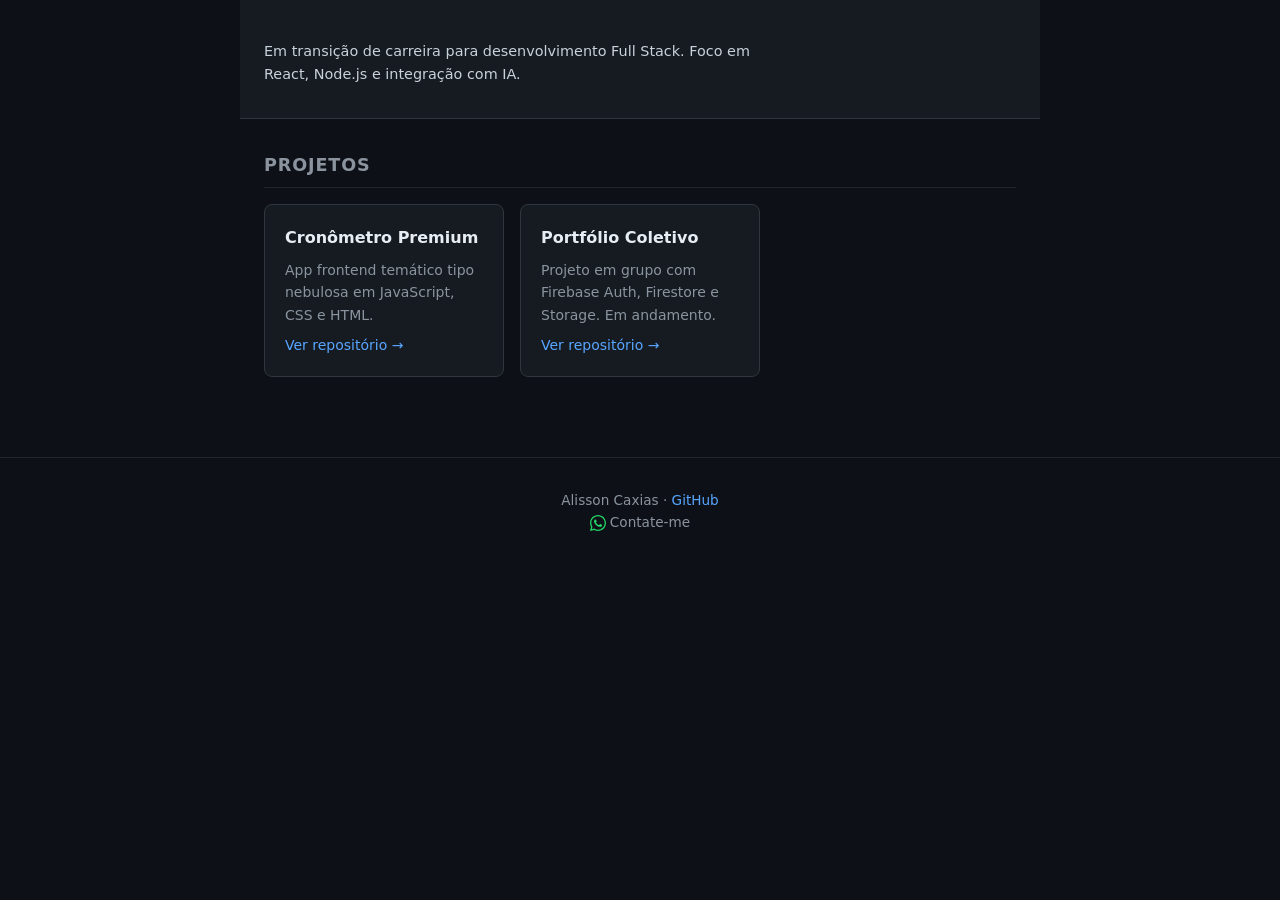
<file: projetos/alisson-caxias/index.html>
<!DOCTYPE html>
<html lang="pt-BR">

<head>
  <meta charset="UTF-8">
  <meta name="viewport" content="width=device-width, initial-scale=1.0">
  <title>Alisson Caxias — Desenvolvedor Full Stack</title>
  <link rel="stylesheet" href="styles.css">
</head>

<body>

  <header class="perfil-header">
      <p class="perfil-bio">
        Em transição de carreira para desenvolvimento Full Stack.
        Foco em React, Node.js e integração com IA.
      </p>
    </div>
  </header>

  <main class="container">

    <section class="projetos-section">
      <h2>Projetos</h2>

      <div class="projetos-grid">

        <article class="projeto-card">
          <h3>Cronômetro Premium</h3>
          <p>App frontend temático tipo nebulosa em JavaScript, CSS e HTML.</p>
          <a rel="noopener" href="https://github.com/AlissonCaxias/cronometro-premium" target="_blank">Ver repositório →</a>
        </article>

        <!--article class="projeto-card">
          <h3>NovaCRM AI</h3>
          <p>Módulo de análise de leads com IA integrada via OpenAI API. React + Node.js.</p>
          <a rel="noopener" href="https://github.com/AlissonCaxias/" target="_blank">Ver repositório →</a>
        </article-->

        <article class="projeto-card em-construcao">
          <h3>Portfólio Coletivo</h3>
          <p>Projeto em grupo com Firebase Auth, Firestore e Storage. Em andamento.</p>
          <a rel="noopener" href="https://github.com/PortfolioColetivo/portfolio-coletivo" target="_blank">Ver repositório →</a>
        </article>

      </div>
    </section>

  </main>

  <footer>
    <p>
      Alisson Caxias ·
      <a rel="noopener" href="https://github.com/AlissonCaxias/alissoncaxias" target="_blank">GitHub</a><br>
      <a rel="noopener" href="https://wa.me/5562991442890" target="_blank" class="footer-whatsapp">
        <svg xmlns="http://www.w3.org/2000/svg" width="16" height="16" viewBox="0 0 32 32" fill="#25D366" aria-hidden="true">
          <path d="M16 0C7.163 0 0 7.163 0 16c0 2.833.74 5.49 2.035 7.796L0 32l8.418-2.007A15.934 15.934 0 0 0 16 32c8.837 0 16-7.163 16-16S24.837 0 16 0zm0 29.333a13.27 13.27 0 0 1-6.795-1.867l-.487-.29-5.002 1.193 1.243-4.86-.317-.5A13.267 13.267 0 0 1 2.667 16C2.667 8.636 8.636 2.667 16 2.667S29.333 8.636 29.333 16 23.364 29.333 16 29.333zm7.27-9.815c-.398-.2-2.355-1.163-2.72-1.295-.365-.133-.63-.2-.896.2-.265.398-1.03 1.295-1.262 1.56-.232.266-.465.3-.863.1-.398-.2-1.682-.62-3.203-1.977-1.184-1.057-1.983-2.362-2.215-2.76-.232-.398-.025-.614.175-.812.18-.178.398-.465.597-.698.2-.232.266-.398.398-.664.133-.265.067-.498-.033-.697-.1-.2-.896-2.16-1.228-2.958-.323-.777-.65-.672-.896-.684l-.764-.013c-.265 0-.696.1-1.06.498-.365.398-1.394 1.362-1.394 3.322s1.427 3.854 1.626 4.12c.2.265 2.808 4.286 6.803 6.014.95.41 1.692.655 2.27.838.954.303 1.823.26 2.509.158.765-.114 2.355-.963 2.688-1.894.332-.93.332-1.727.232-1.894-.1-.166-.365-.265-.764-.465z"/>
        </svg>
        Contate-me
      </a>
    </p>
  </footer>

</body>

</html>
</file>
<file: projetos/alisson-caxias/styles.css>
/* ── Reset e base ───────────────────────────────────── */
*, *::before, *::after {
  box-sizing: border-box;
  margin: 0;
  padding: 0;
}

body {
  font-family: 'Segoe UI', system-ui, sans-serif;
  background-color: #0d1117;
  color: #e6edf3;
  line-height: 1.6;
  min-height: 100vh;
}

a {
  color: #58a6ff;
  text-decoration: none;
}

a:hover {
  text-decoration: underline;
}

/* ── Layout ─────────────────────────────────────────── */
.container {
  max-width: 800px;
  margin: 0 auto;
  padding: 2rem 1.5rem;
}

/* ── Header / Perfil ────────────────────────────────── */
.perfil-header {
  display: flex;
  align-items: center;
  gap: 1.5rem;
  background-color: #161b22;
  border-bottom: 1px solid #30363d;
  padding: 2rem 1.5rem;
  max-width: 800px;
  margin: 0 auto;
}

.perfil-avatar {
  width: 72px;
  height: 72px;
  border-radius: 50%;
  background-color: #238636;
  display: flex;
  align-items: center;
  justify-content: center;
  font-size: 1.5rem;
  font-weight: 700;
  color: #ffffff;
  flex-shrink: 0;
}

.perfil-info h1 {
  font-size: 1.5rem;
  font-weight: 700;
}

.perfil-cargo {
  color: #8b949e;
  font-size: 0.95rem;
  margin-top: 0.2rem;
}

.perfil-bio {
  color: #c9d1d9;
  font-size: 0.9rem;
  margin-top: 0.5rem;
  max-width: 500px;
}

/* ── Botões de links ────────────────────────────────── */
.links-section {
  display: flex;
  gap: 0.75rem;
  margin-bottom: 2.5rem;
  flex-wrap: wrap;
}

.btn {
  padding: 0.5rem 1.25rem;
  border-radius: 6px;
  font-size: 0.875rem;
  font-weight: 600;
  transition: opacity 0.2s;
}

.btn:hover {
  opacity: 0.85;
  text-decoration: none;
}

.btn-linkedin {
  background-color: #0a66c2;
  color: #ffffff;
}

.btn-github {
  background-color: #21262d;
  color: #e6edf3;
  border: 1px solid #30363d;
}

/* ── Projetos ───────────────────────────────────────── */
.projetos-section h2 {
  font-size: 1.1rem;
  font-weight: 600;
  color: #8b949e;
  text-transform: uppercase;
  letter-spacing: 0.05em;
  margin-bottom: 1rem;
  border-bottom: 1px solid #21262d;
  padding-bottom: 0.5rem;
}

.projetos-grid {
  display: grid;
  grid-template-columns: repeat(auto-fill, minmax(240px, 1fr));
  gap: 1rem;
}

.projeto-card {
  background-color: #161b22;
  border: 1px solid #30363d;
  border-radius: 8px;
  padding: 1.25rem;
  display: flex;
  flex-direction: column;
  gap: 0.5rem;
  transition: border-color 0.2s;
}

.projeto-card:hover {
  border-color: #58a6ff;
}

.projeto-card h3 {
  font-size: 1rem;
  font-weight: 600;
}

.projeto-card p {
  font-size: 0.875rem;
  color: #8b949e;
  flex: 1;
}

.projeto-card a {
  font-size: 0.875rem;
  font-weight: 500;
}

/* ── Badge ──────────────────────────────────────────── */
.badge {
  display: inline-block;
  font-size: 0.75rem;
  padding: 0.2rem 0.6rem;
  background-color: #1f3a1f;
  color: #3fb950;
  border-radius: 12px;
  border: 1px solid #238636;
  font-weight: 500;
  width: fit-content;
}

/* ── Footer ─────────────────────────────────────────── */
footer {
  text-align: center;
  padding: 2rem;
  color: #8b949e;
  font-size: 0.85rem;
  border-top: 1px solid #21262d;
  margin-top: 3rem;
}

.footer-whatsapp {
  display: inline-flex;
  align-items: center;
  gap: 4px;
  text-decoration: none;
  color: inherit;
}
</file>
